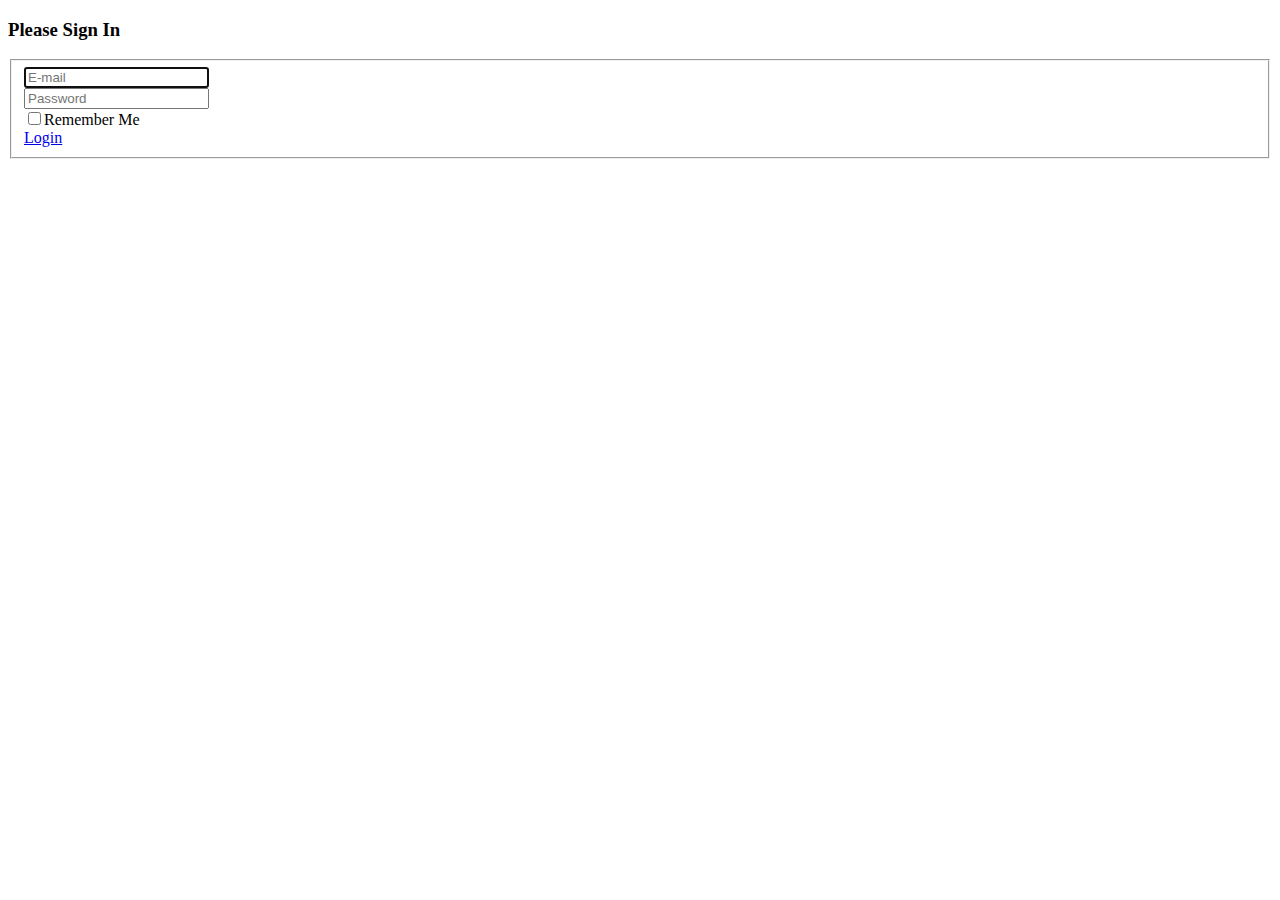
<file: include/login.html>
<!DOCTYPE html>
<html lang="en">

		<div class="row">
			<div class="col-md-4 col-md-offset-4">
				<div class="login-panel panel panel-default">
					<div class="panel-heading">
						<h3 class="panel-title">Please Sign In</h3>
					</div>
					<div class="panel-body">
						<form role="form">
							<fieldset>
								<div class="form-group">
									<input class="form-control" placeholder="E-mail" name="email" type="email" autofocus>
								</div>
								<div class="form-group">
									<input class="form-control" placeholder="Password" name="password" type="password" value="">
								</div>
								<div class="checkbox">
									<label>
										<input name="remember" type="checkbox" value="Remember Me">Remember Me
									</label>
								</div>
								<a href="index.html" class="btn btn-lg btn-success btn-block">Login</a>
							</fieldset>
						</form>
					</div>
				</div>
			</div>
		</div>
</body>

</html>
</file>
